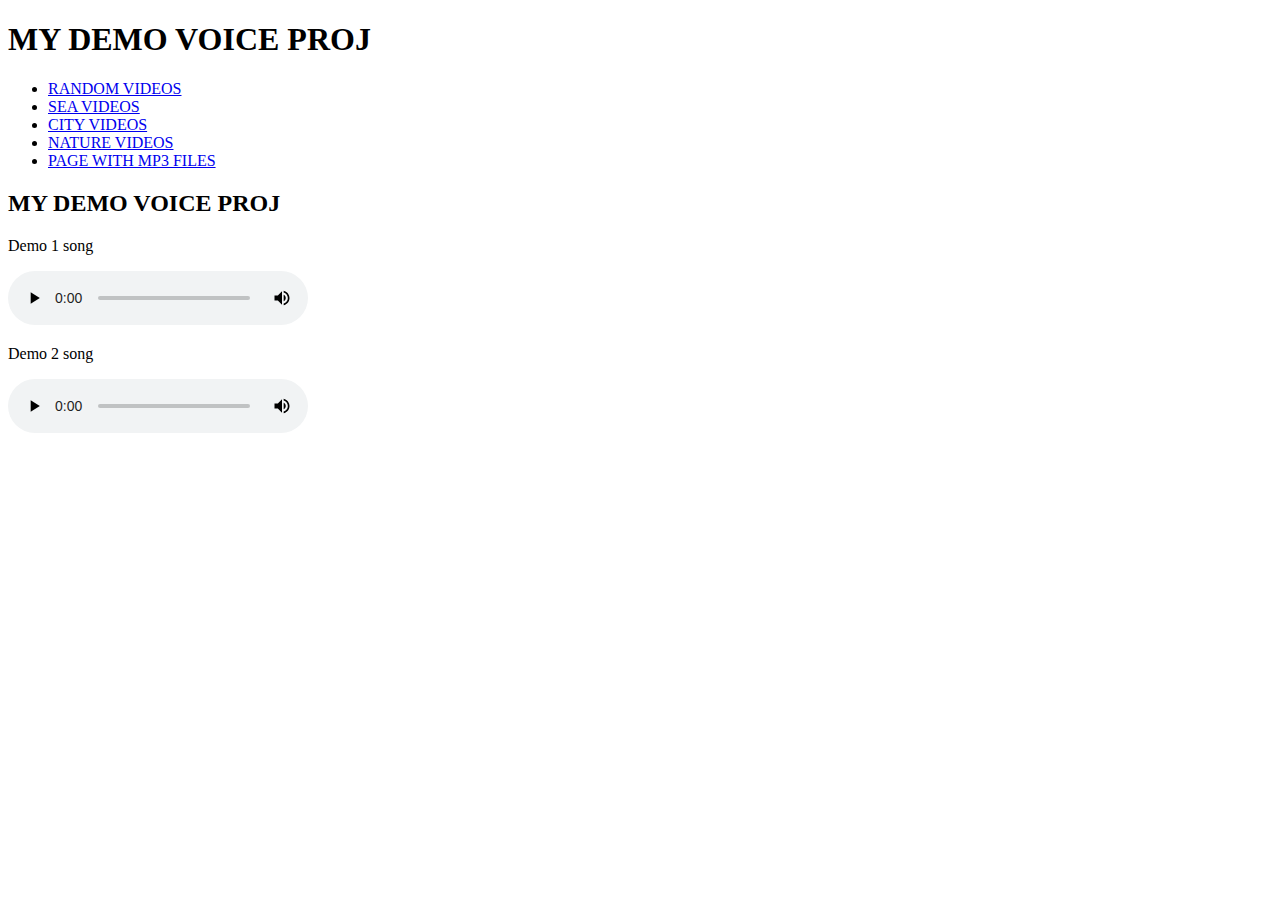
<file: mp3format.html>
<!DOCTYPE html> 
<html lang="en-US">
    <head>
        <meta charset="utf-8">
        <meta name="description" content="PAGE WITH THE MUSICIAN">
        <link rel="stylesheet" type="text/css" href="Style.css">
        <title>My Demo Proj</title>
    </head>
    <body>
        <header>
            <h1>My Demo Voice Proj</h1>
            <ul>
                <li><a href="index.html">RANDOM VIDEOS</a></li>
                <li><a href="videosSea.html">SEA VIDEOS</a></li>
                <li><a href="videosCity.html">CITY VIDEOS</a></li>
                <li><a href="videoNature.html">NATURE VIDEOS</a></li>
                <li><a href="mp3format.html">PAGE WITH MP3 FILES</a></li>
            </ul>
        </header>
        <main>
            <h2>My Demo Voice Proj</h2>
            <section>
                <article>
                    <p>Demo 1 song</p>
                    <audio controls>
                        <source src="12345.ogg" type="audio/ogg">
                        <p>Your browser does not support audio. Here is a <a href="12345.ogg">link to the audio file</a></p>
                    </audio>
                </article>
            </section>
            <section>
                <article>
                    <p>Demo 2 song</p>
                    <audio controls>
                        <source src="123456.ogg" type="audio/ogg">
                        <p>Your browser does not support audio. Here is a <a href="123456.ogg">link to the audio file</a></p>
                    </audio>
                </article>    
            </section>
        </main>
    </body>
</html>
</file>
<file: Style.css>
��v i d e o {  
         h e i g h t :   4 5 0 p x ;  
         w i d t h :   7 0 0 p x ;  
 }  
  
 t a b l e ,   t d ,   t h   {  
         b o r d e r :   1 p x   s o l i d ;  
         p a d d i n g :   2 0 p x ;  
 }  
  
 t a b l e {  
         b o r d e r - c o l l a p s e :   c o l l a p s e ;  
         b o r d e r - r a d i u s :   2 p x ;  
         b o r d e r :   1 p x ;  
 }  
  
 c a p t i o n {  
         t e x t - a l i g n :   l e f t ;  
 }  
  
 h 1 ,   h 2 ,   h 3   {  
         t e x t - t r a n s f o r m :   u p p e r c a s e ;  
 } 
</file>
